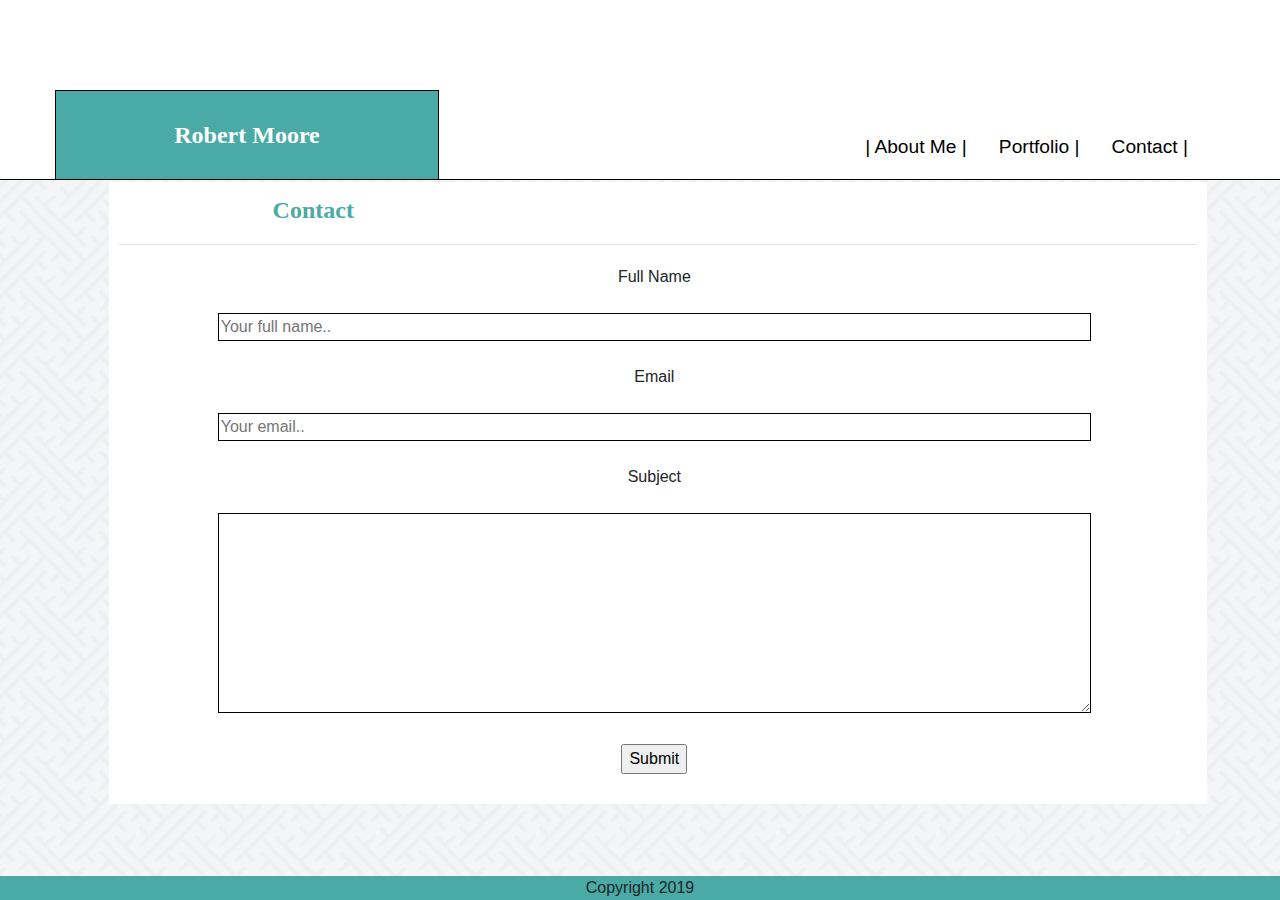
<file: contact.html>
<!DOCTYPE html>
<html lang="en">
<head>
    <meta charset="UTF-8">
    <meta name="viewport" content="width=device-width, initial-scale=1.0">
    <meta http-equiv="X-UA-Compatible" content="ie=edge">
    <title>Document</title>
    <link rel="stylesheet" href="https://stackpath.bootstrapcdn.com/bootstrap/4.3.1/css/bootstrap.min.css" integrity="sha384-ggOyR0iXCbMQv3Xipma34MD+dH/1fQ784/j6cY/iJTQUOhcWr7x9JvoRxT2MZw1T" crossorigin="anonymous">
    <link rel="stylesheet" href="assets/css/styles.css">
    


</head>
<body>
    <div class="container-fluid">
        <div class="row">
        
          <div class="col-6">
            <ul style="list-style: none;">
              <li class="nav-item">
                <div class = "myname">
                  <div class="myname-text">
                    Robert Moore
                  </div>
                </div>
                </li>
              </ul>
            </div>
          <div class="col-6">

            <div class="navbar-links">
              <ul class="nav bg-white justify-content-end">
                 
                  <li class="nav-item">
                    <a class="nav-link" href="index.html">| About Me |</a>
                  </li>
                  <li class="nav-item">
                    <a class="nav-link" href="portfolio.html">Portfolio   |</a>
                  </li>
                  <li class="nav-item">
                    <a class="nav-link" href="contact.html">Contact |</a>
                  </li>
                </ul>
              </div>
              </div>
        
          </div>
        </div>
        <div class="row">
          <div class="col-sm-0 col-md-1">
          </div>
          <div class="col-sm-12 col-md-10">
              <div class="content1">
                  <div class="About-Me">
                  <strong>
                      Contact
                  </strong>    
                  </div>
                  <hr>
                  <br>
                  <div class="form-1">
                    <form action="/action_page.php">
                      
                        <label for="fname"><p>Full Name</p></label>
                        <div class= "c-name">
                        <input type="text" id="c-name" name="firstname" placeholder="Your full name..">
                      </div>
                    <br>
                    
                        <label for="lname"><p>Email</p></label>
                        <div class="c-email>">
                        <input type="text" id="c-email" name="lastname" placeholder="Your email..">
                      </div>
                    <br>
                   
                        <label for="subject"><p>Subject</p></label>
                        <div class="c-subject">
                        <textarea id="c-subject" name="subject" style="height:200px"></textarea>
                      </div>
                        <br>
                        <input type="submit" value="Submit">
                      </form>
              </div>
          </div>
          <div class="col-sm-0 col-md-1">
          </div>
        </div>
      </div>
<!-- Sticky Bottom          -->
<div class="fixed-bottom">Copyright 2019</div>
</body>
</html>
</file>
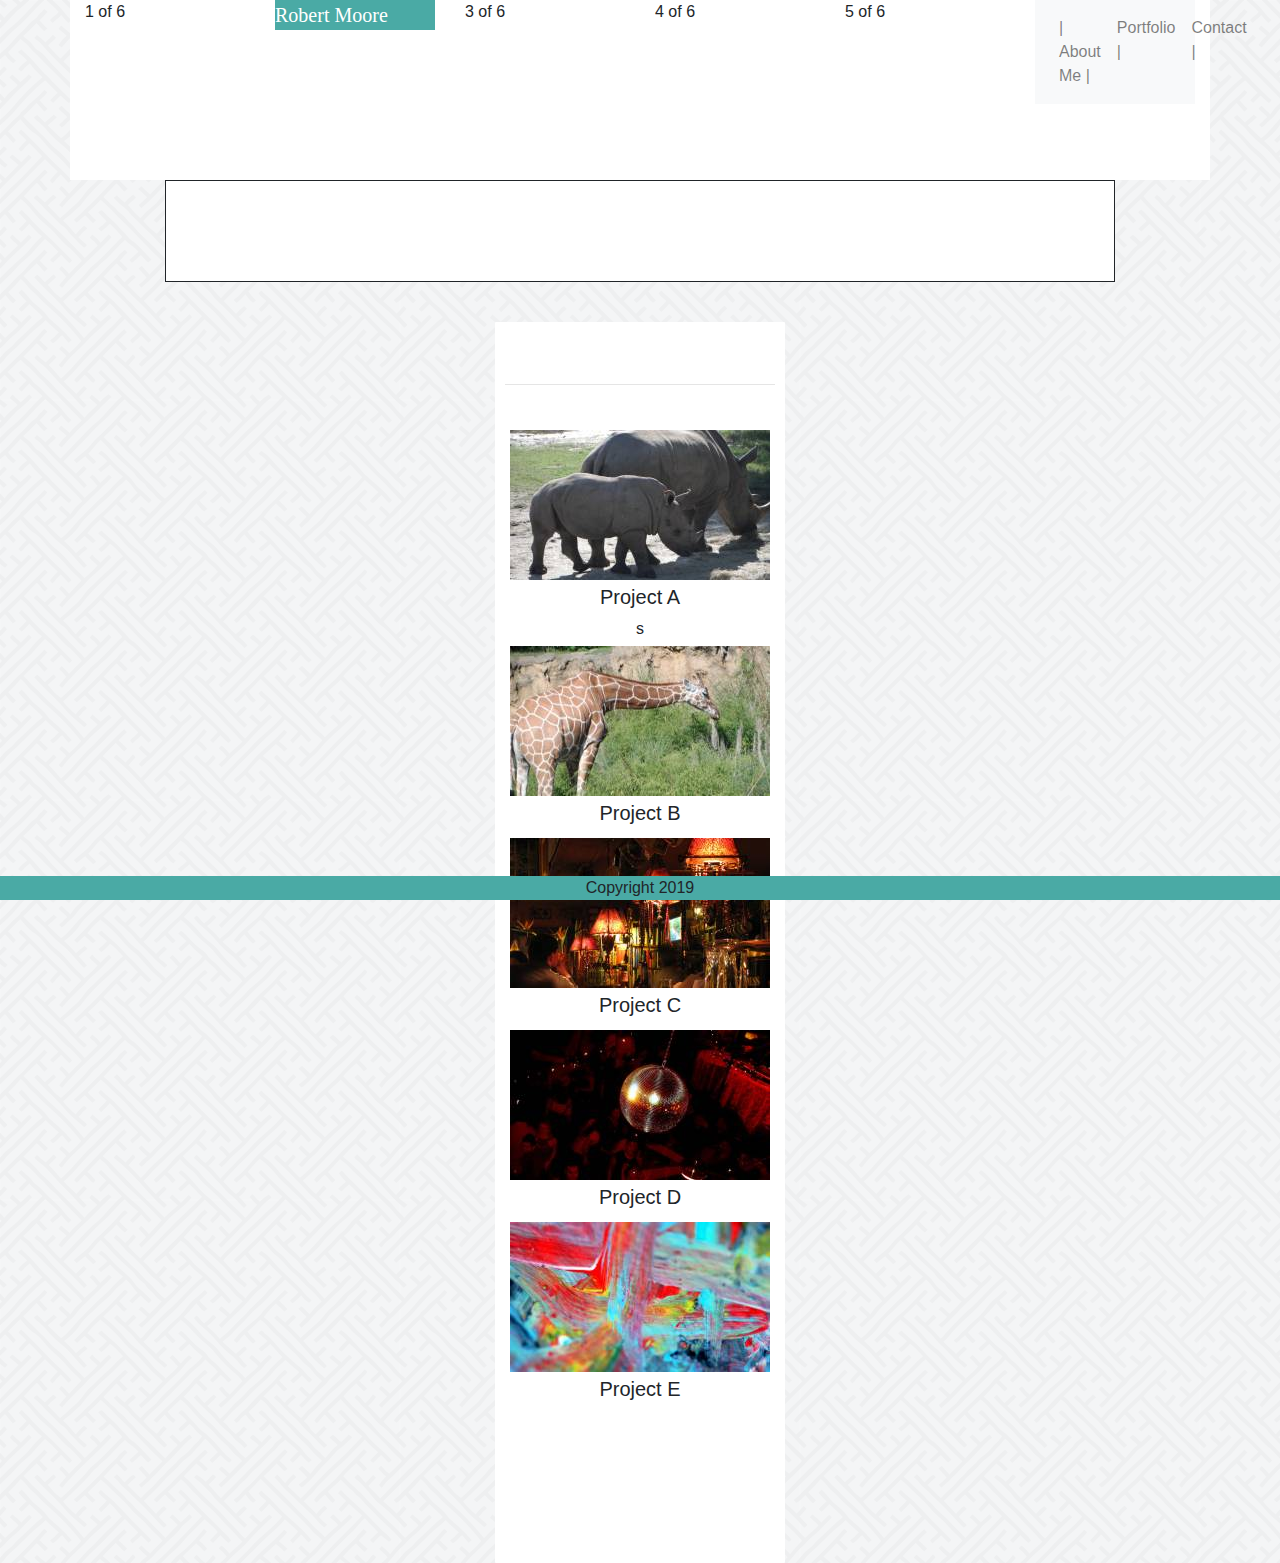
<file: portfolio-former.html>
<!DOCTYPE html>
<html lang="en">
<head>
    <meta charset="UTF-8">
    <meta name="viewport" content="width=device-width, initial-scale=1.0">
    <meta http-equiv="X-UA-Compatible" content="ie=edge">
    <title>Document</title>
    <style></style>
    <link rel="stylesheet" href="https://stackpath.bootstrapcdn.com/bootstrap/4.3.1/css/bootstrap.min.css" integrity="sha384-ggOyR0iXCbMQv3Xipma34MD+dH/1fQ784/j6cY/iJTQUOhcWr7x9JvoRxT2MZw1T" crossorigin="anonymous">
    <style>

.row {
  height: 180px;
  
}

.col-2 {
  background-color: white;
}

img {
  float: left;
  padding: 5px;
}


.title{
  background-color:#4aaaa5;
  color:white;
  font-family: 'Georgia', Times, Times New Roman, serif;
  font-size: 20px;

}
    .content1 {
  border: 1px #dddddd;
  text-align:center;
  margin: auto;
  background: white;
  padding: 10px;
  border-radius: 1px;
  border-color:gray;
  overflow:auto;
  position: relative;
  top:40px;
  overflow:hidden;
    }

.fixed-bottom {
    background-color: #4aaaa5;
    text-align: center;
}

.col-10 {
    align: center;
    text-align: center;
    text-wrap:center;
    background: white;
    border: solid;
    border-width: 1px;
    padding: 50px;

}

.About-Me {
    font-size:24px ;
    color:#4aaaa5;
    padding-left:80px;
    font-family: 'Georgia', Times, Times New Roman, serif;
    position:relative;
    left:-357px;
}

body {
  background-image: url("assets/images/interlaced.png");
  background-repeat: repeat;
}


  
</style>


</head>
<body>
    <div class="container">
        <div class="row">
            <div class="col-2">
              1 of 6
            </div>
          <div class="col-2">
              <div class="title">
                  Robert Moore
                  </div>
          </div>
          <div class="col-2">
              3 of 6
          </div>
          <div class="col-2">
                4 of 6
          </div>
          <div class="col-2">
                  5 of 6
          </div>
          <div class="col-2">
              <nav class="navbar navbar-expand-lg navbar-light bg-light">
                  <button class="navbar-toggler" type="button" data-toggle="collapse" data-target="#navbarNavAltMarkup" aria-controls="navbarNavAltMarkup" aria-expanded="false" aria-label="Toggle navigation">
                    <span class="navbar-toggler-icon"></span>
                  </button>
                  <div class="collapse navbar-collapse" id="navbarNavAltMarkup">
                    <div class="navbar-nav">
                      <a class="nav-item nav-link" href="#">| About Me |</a>
                      <a class="nav-item nav-link" href="#">Portfolio |</a>
                      <a class="nav-item nav-link" href="#">Contact |</a>
                    </div>
                  </div>
                </nav>
          </div>
        </div>
        <div class="row">
          <div class="col-1">
          </div>
          <div class="col-10"></div>
                  <hr>
                  <br>
                  <div class="content1">
                        <div class="About-Me">
                        <strong>
                            Portfolio
                        </strong>    
                        </div>
                        <hr>
                        <br>
                        <div class="portfolio-wrapper">
                              <div class="box">
                                  <div class=pal1>
                              <img src="assets/images/ProjectA.jpg" width:260px;
                                height:180px;>
                              </div>
                                <h5 class="PAL">Project A</h5>s</img>
                              </div>
                                    
                              <div class="box"><img src="assets/images/ProjectB.jpg"width:260px;
                                height:180px;><div Class="PBL">
                                  <h5>Project B</h5>
                                </div></div>
                    
                              <div class="box"><img src="assets/images/ProjectC.jpg"width:260px;
                                height:180px;><div Class="PCL">
                                  <h5>Project C</h5>
                                </div>
                              </div>
                              <div class="box"><img src="assets/images/ProjectD.jpg"width:260px;
                                height:180px;><div Class="PDL">
                                  <h5>Project D</h5>
                                </div></div>
                                <div class="box"><img src="assets/images/ProjectE.jpg"width:260px;
                                  height:180px;><div Class="PEL">
                                    <h5>Project E</h5>
                                  </div></div>
                                  <br><br><br><br><br><br>
                              </div>
                          </div>
                    </div>
              </div>
          </div>
          <div class="col-1">
          </div>
        </div>
      
<!-- Sticky Bottom          -->
<div class="fixed-bottom">Copyright 2019</div>
</body>
</html>
</file>
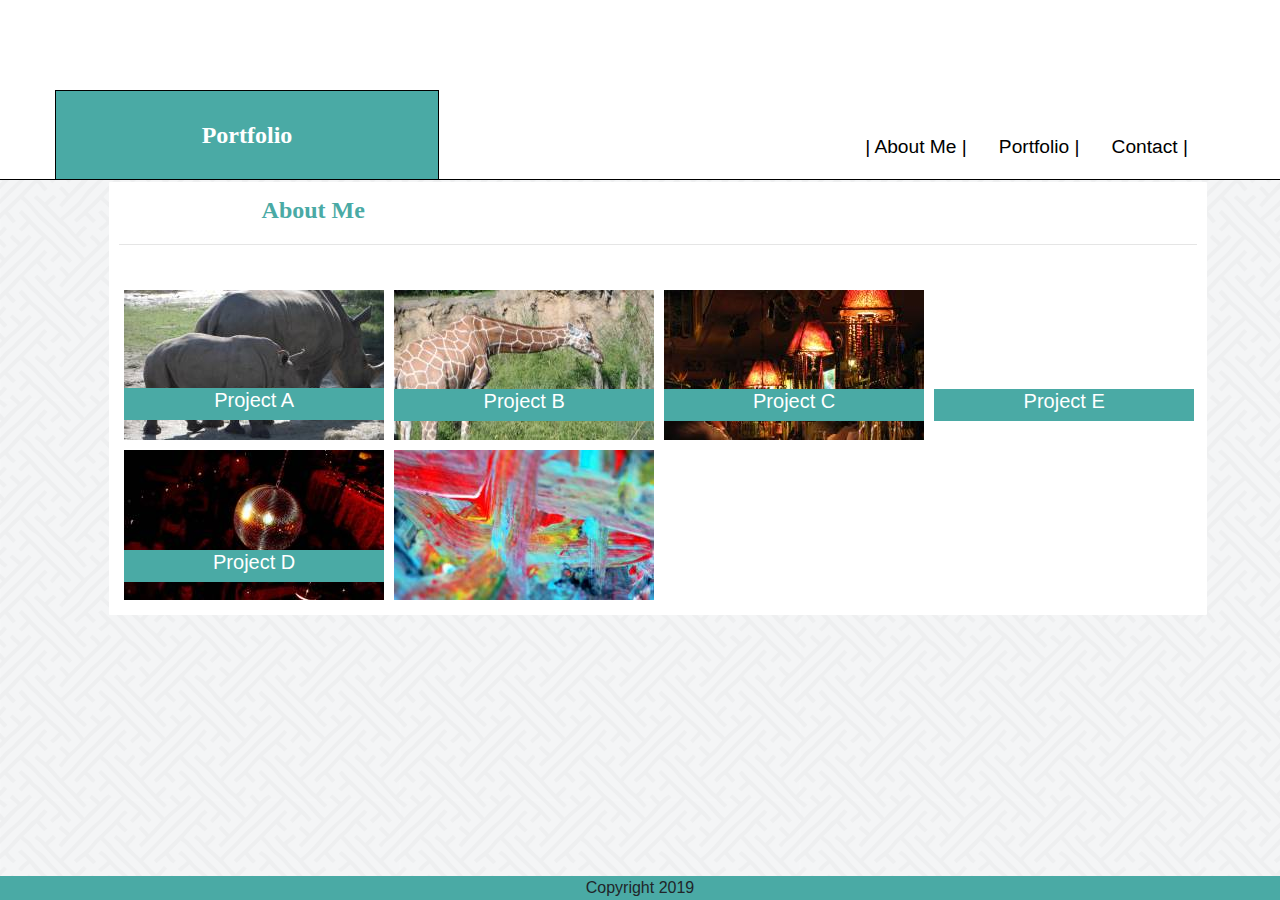
<file: portfolio.html>
<!DOCTYPE html>
<html lang="en">
<head>
    <meta charset="UTF-8">
    <meta name="viewport" content="width=device-width, initial-scale=1.0">
    <meta http-equiv="X-UA-Compatible" content="ie=edge">
    <title>Document</title>
    <link rel="stylesheet" href="https://stackpath.bootstrapcdn.com/bootstrap/4.3.1/css/bootstrap.min.css" integrity="sha384-ggOyR0iXCbMQv3Xipma34MD+dH/1fQ784/j6cY/iJTQUOhcWr7x9JvoRxT2MZw1T" crossorigin="anonymous">
    <link rel="stylesheet" href="assets/css/styles.css">
    


</head>
<body>
    <div class="container-fluid">
        <div class="row">
        
          <div class="col-6">
            <ul style="list-style: none;">
              <li class="nav-item">
                <div class = "myname">
                  <div class="myname-text">
                    Portfolio
                  </div>
                </div>
                </li>
              </ul>
            </div>
          <div class="col-6">

            <div class="navbar-links">
              <ul class="nav bg-white justify-content-end">
                 
                  <li class="nav-item">
                    <a class="nav-link" href="index.html">| About Me |</a>
                  </li>
                  <li class="nav-item">
                    <a class="nav-link" href="portfolio.html">Portfolio   |</a>
                  </li>
                  <li class="nav-item">
                    <a class="nav-link" href="contact.html">Contact |</a>
                  </li>
                </ul>
              </div>
              </div>
        
          </div>
        </div>
        <div class="row">
          <div class="col-sm-0 col-md-1">
          </div>
          <div class="col-sm-12 col-md-10">
              <div class="content1">
                  <div class="About-Me">
                  <strong>
                      About Me
                  </strong>    
                  </div>
                  <hr>
                  <br>
                  <div class="portfolio-wrapper">
                    <div class="box">
                    <img src="assets/images/ProjectA.jpg" width:260px;
                      height:180px;>
                      <div class="PAL">
                        <h5>Project A</h5></img>
                    </div>
                          
                    <div class="box"><img src="assets/images/ProjectB.jpg"width:260px;
                      height:180px;>
                      <div Class="PBL">
                        <h5>Project B</h5>
                      </div></div>
          
                    <div class="box"><img src="assets/images/ProjectC.jpg"width:260px;
                      height:180px;><div Class="PCL">
                        <h5>Project C</h5>
                      </div>
                    </div>
                    <div class="box"><img src="assets/images/ProjectD.jpg"width:260px;
                      height:180px;><div Class="PDL">
                        <h5>Project D</h5>
                      </div></div>
                      <div class="box"><img src="assets/images/ProjectE.jpg"width:260px;
                        height:180px;><div Class="PEL">
                          <h5>Project E</h5>
                        </div></div>
                        <br><br><br><br><br><br>
                    </div>
                </div>
          </div>
                 
              </div>
          </div>
          <div class="col-sm-0 col-md-1">
          </div>
        </div>
      </div>
<!-- Sticky Bottom          -->
<div class="fixed-bottom">Copyright 2019</div>
</body>
</html>
</file>
<file: assets/css/styles.css>
.container {
    width:100%;
  }
  .nav {
    margin-top:125px;
    width:90%;
  }
  
  .nav-link{
    color:black;
    font-size: 1.5vw;
  }
  
  
  .remove-all-margin{
  margin:0 ! important;
  }
  
  .row {
    height: 180px;
    
  }
  
  .col-2 {
    background-color: white;
  }
  
  .col-sm-12{
    margin:0;
    padding-right:0px;

  }
  
  .col-6 {
    background-color:white;
    border-bottom-style: solid;
    border-width: 1px;
    border-color:black;
    height:180px;
    margin-right:0px;
  }
  
  .col-4 {
    background-color: white;
  }
  
  img {
    float: left;
    padding: 5px;
  }
  
  
  .content1 {
    border: 1px #dddddd;
    text-align:center;
    margin: auto;
    background: white;
    padding: 10px;
    border-radius: 1px;
    border-color:gray;
    position: relative;
    margin-right: -2%;
    overflow:auto;
    top:2px;
      }
  
  .fixed-bottom {
      background-color: #4aaaa5;
      text-align: center;
  }
  
  
  
  
  .About-Me {
      font-size:24px ;
      color:#4aaaa5;
      font-family: 'Georgia', Times, Times New Roman, serif;
      position: relative;
      right:32%;
      
  }
  
  body {
    background-image: url("../images/interlaced.png");
    background-repeat: repeat;
  }
  
  .myname {
    color:white;
    background-color:#4aaaa5;
    width:38%;
    height: 90px;
    width: 60%;
    border-style: solid;
    border-width: 1px;
    border-color: black;
    font-weight:bold;
    align-content: center;
    vertical-align:middle;
    margin-top: 90px;
    text-align: center;
    vertical-align: middle;
    position:absolute;
    padding:10px;
  }
  
  .myname-text{
    font-family: 'Georgia', Times, Times New Roman, serif;
    font-size: 24px;
    display:inline-block;
    padding:10px;
  }

  .form-1 {
    margin: auto;
    padding-right: 10%;
    position:relative;
    left: 50px;
    bottom: 20px;
  }

  #c-name  {
    width:90%;
    border-style:solid;
    border-width:1px;
    border-color:black;
  }

  #c-subject {
    width:90%;
    border-style:solid;
    border-width:1px;
    border-color:black;
  }
  
  #c-email {
    width: 90%;
    border-style:solid;
    border-width:1px;
    border-color:black;
  }


  .PAL {
    background-color: #4aaaa5;
    color: white;
    z-index: 20;
    width: 260px;
    position: absolute;
    height: 2em;
    left: 15px;
    top: 206px;
    }

  
    .PBL {
      background-color: #4aaaa5;
      color: white;
      z-index: 20;
      width: 260px;
      position: absolute;
      height: 2em;
      left: 285px;
      top: 207px;
  
      }
      .PCL {
        background-color: #4aaaa5;
        color: white;
        z-index: 20;
        width: 260px;
        position: absolute;
        height: 2em;
        left: 555px;
        top: 207px;
        
        }
        .PDL {
          background-color: #4aaaa5;
          color: white;
          z-index: 20;
          width: 260px;
          position: absolute;
          height: 2em;
          left: 15px;
          top: 368px;
          }
          .PEL {
            background-color: #4aaaa5;
            color: white;
            z-index: 20;
            width: 260px;
            position: absolute;
            height: 2em;
            left: 825px;
            top: 207px;
            }
</file>
